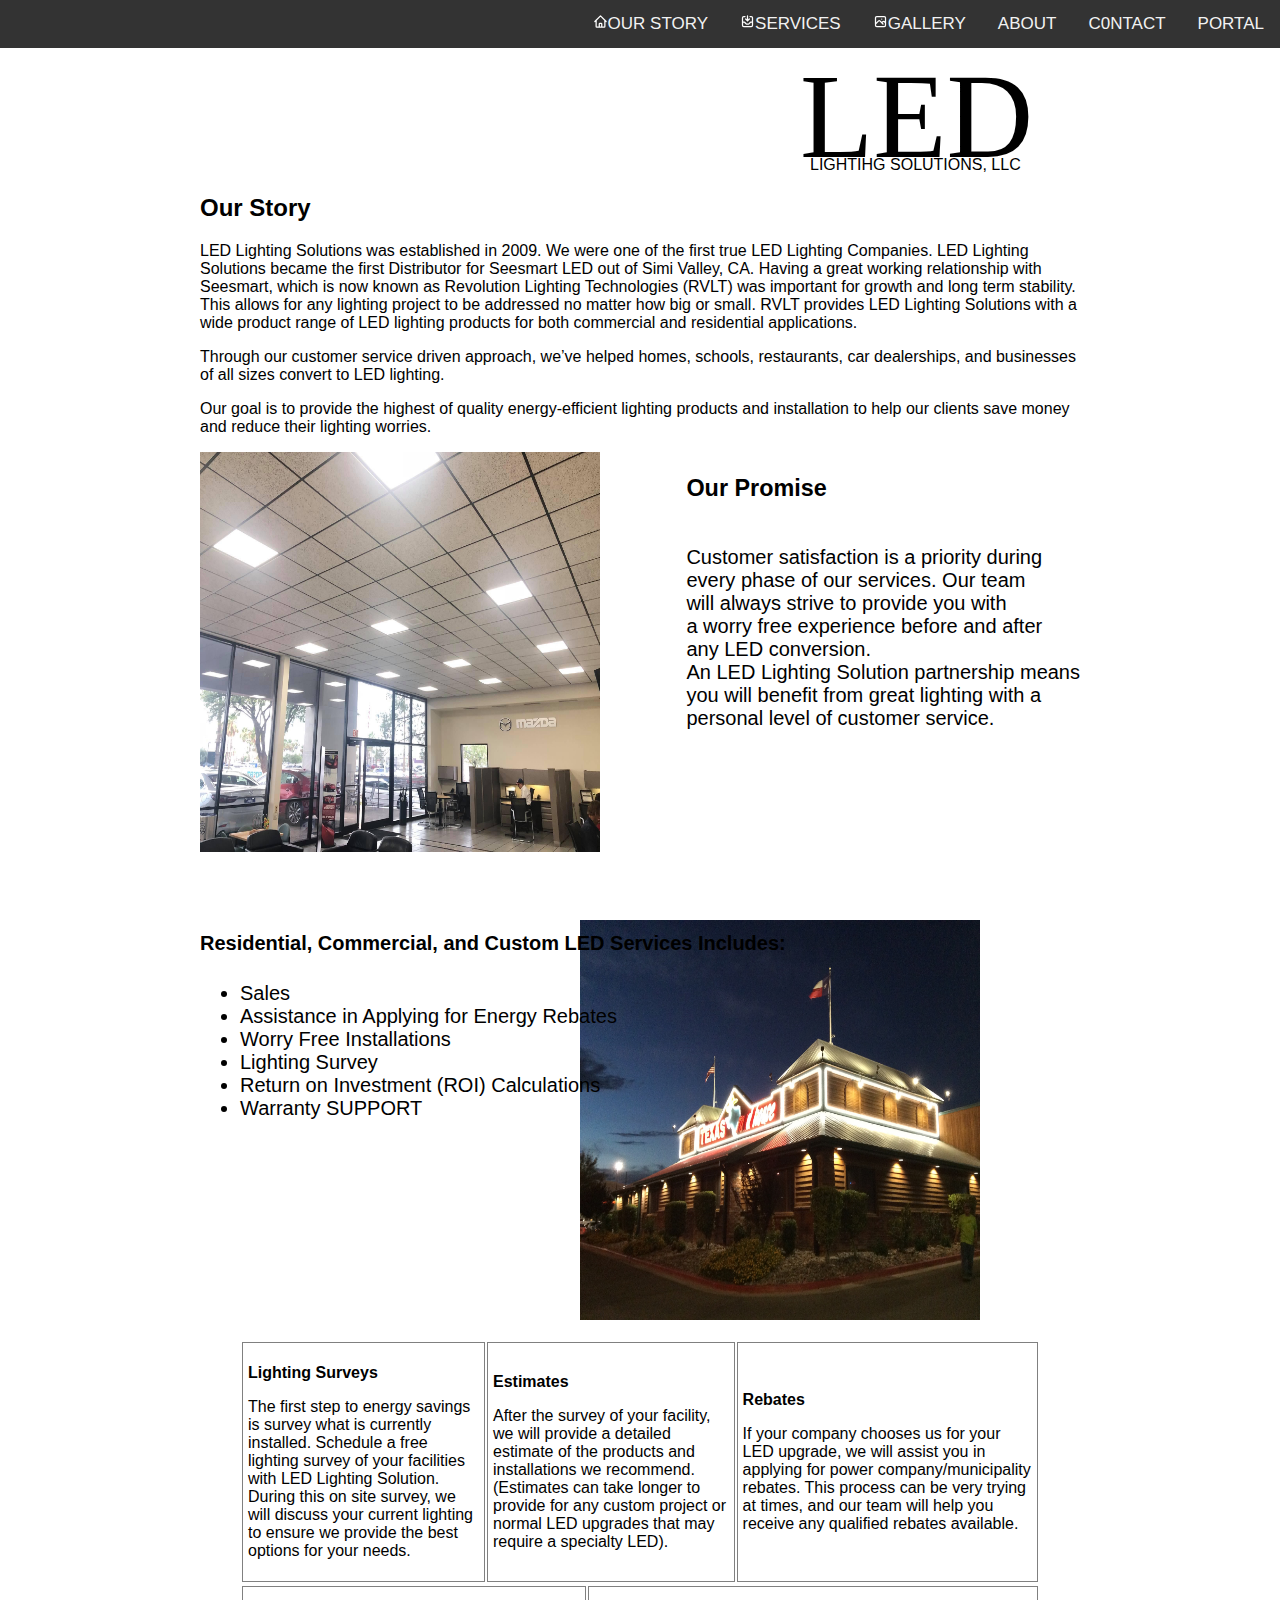
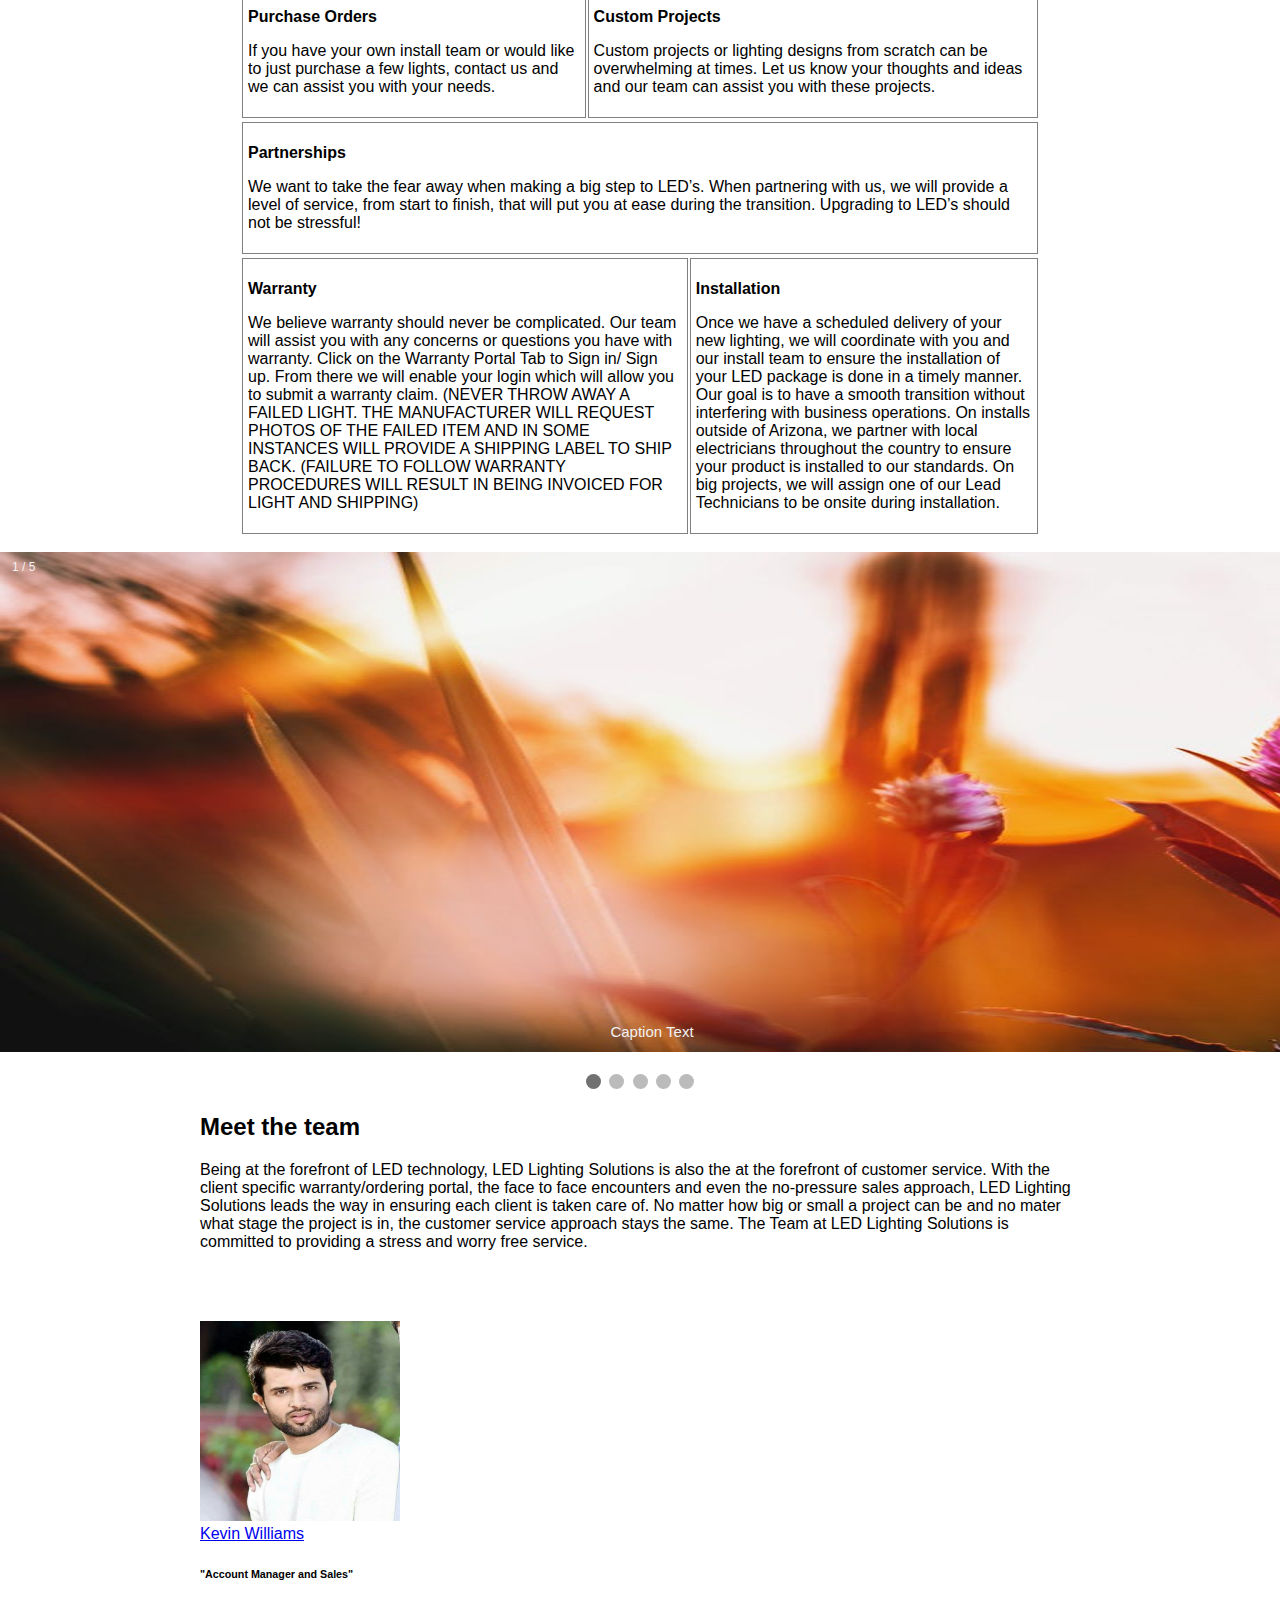
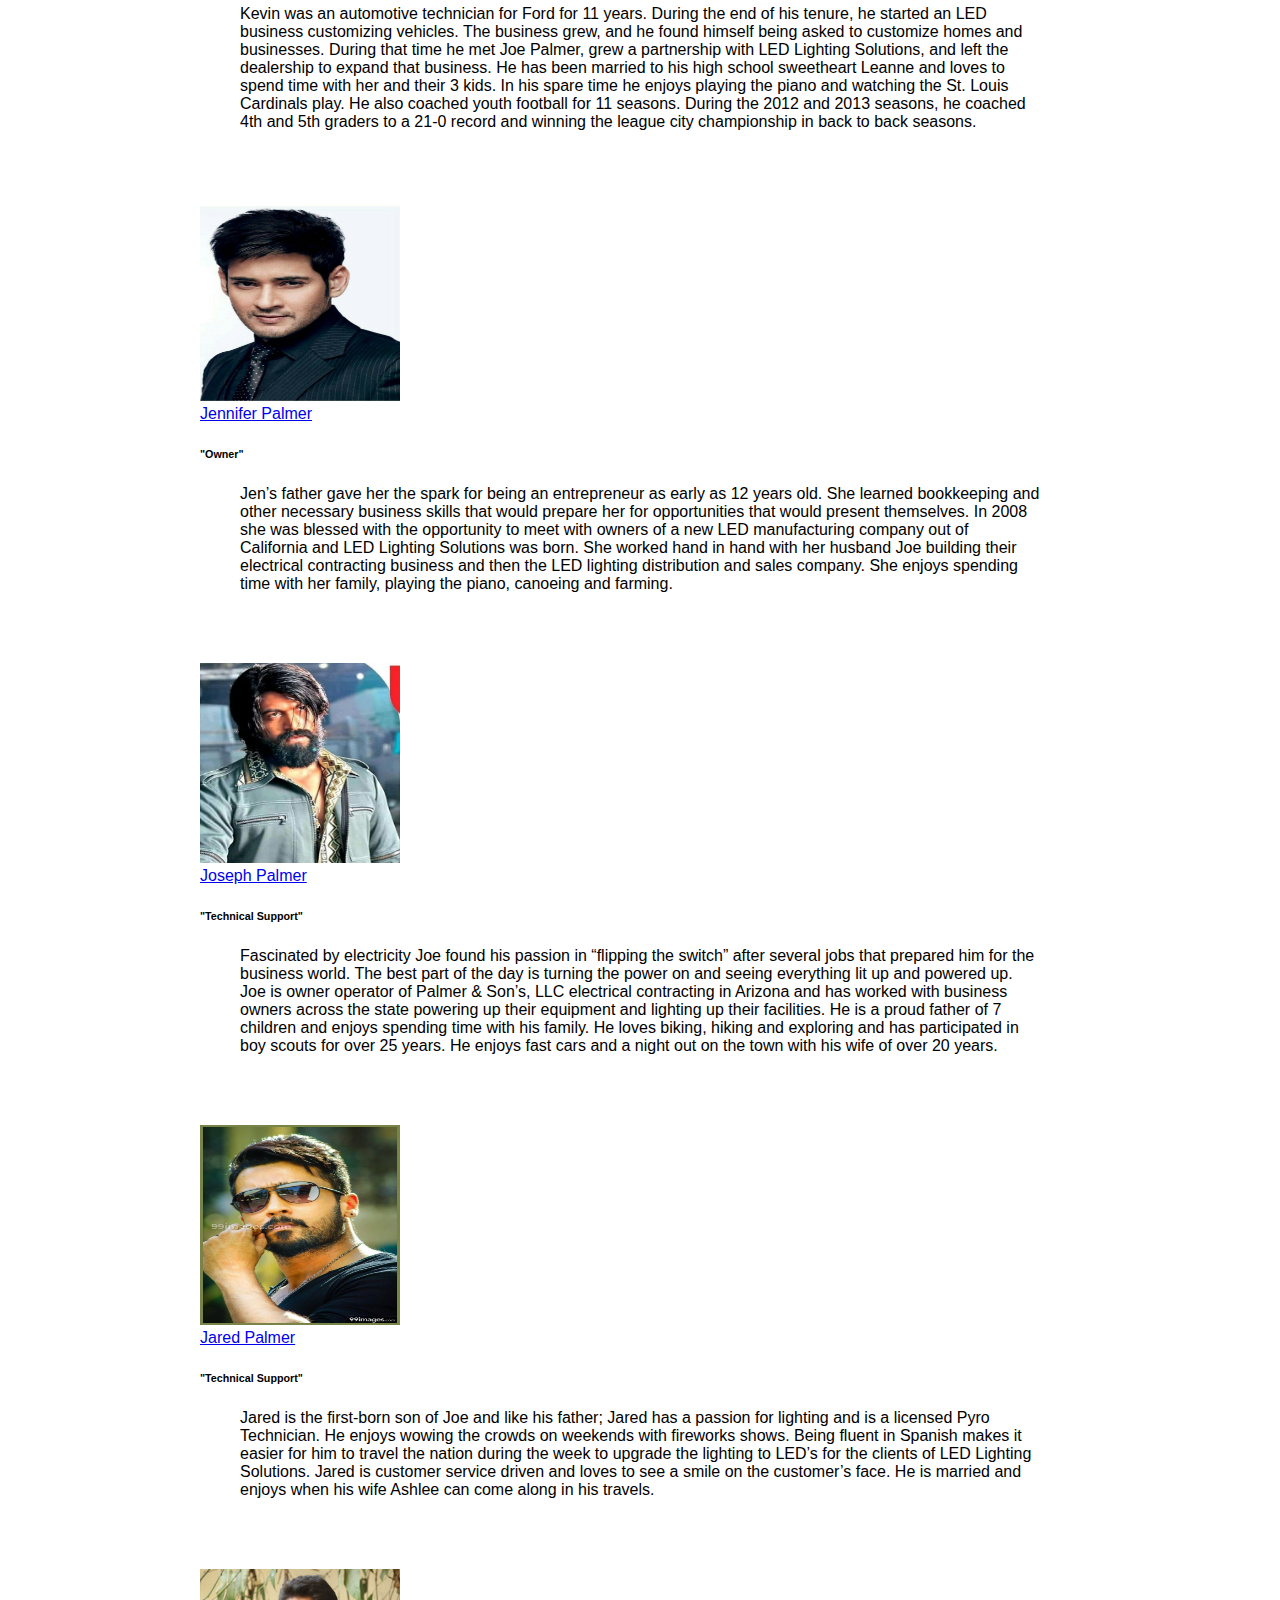
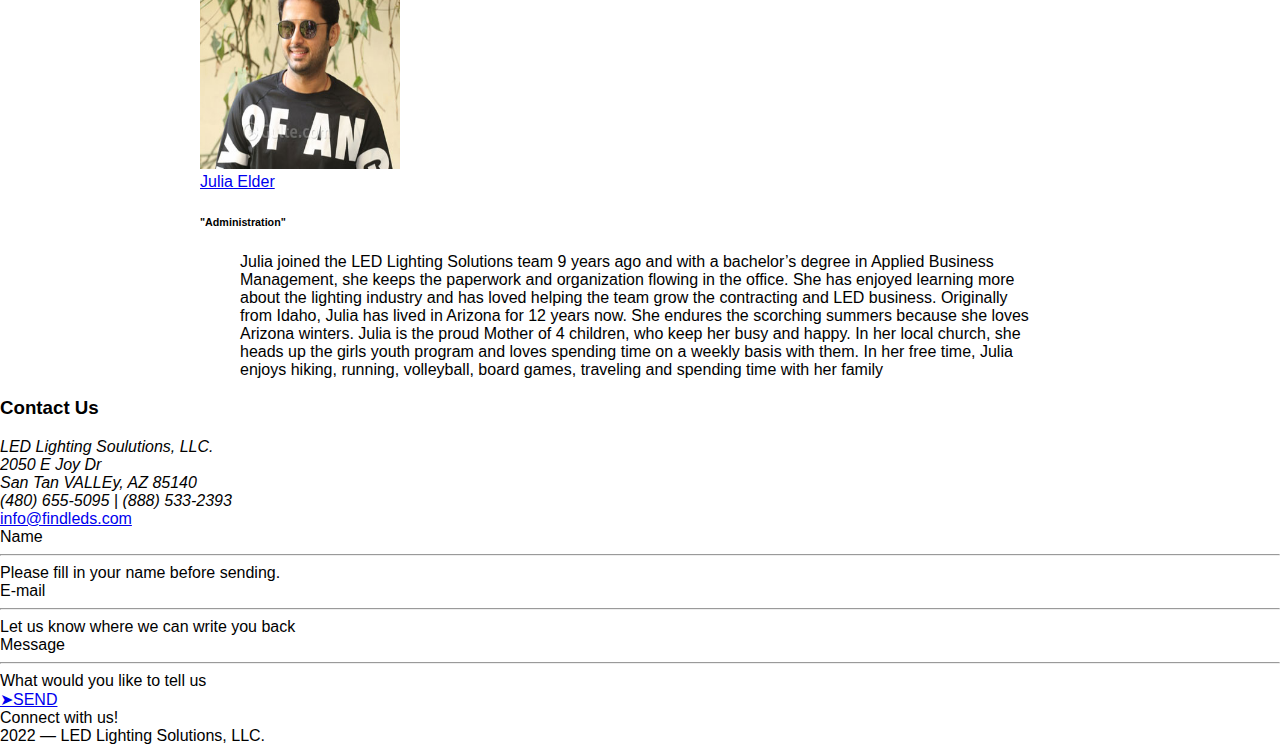
<file: index.html>
<!DOCTYPE html>
<html lang="en">
  <head>
    <meta charset="UTF-8" />
    <meta http-equiv="X-UA-Compatible" content="IE=edge" />
    <meta name="viewport" content="width=device-width, initial-scale=1.0" />
    <link rel="stylesheet" href="style.css" />
    <title>LED Lighting Solutions</title>
  </head>
  <body>
    <div class="topnav">
      <a href="#">PORTAL</a>
      <a href="#">C0NTACT</a>
      <ion-icon name="alarm"></ion-icon>
      <a href="#about">ABOUT</a>
      <a href="#"><svg xmlns="http://www.w3.org/2000/svg" class="features-icon" fill="none" viewBox="0 0 24 24" stroke="currentColor">
        <path stroke-linecap="round" stroke-linejoin="round" stroke-width="2" d="M4 16l4.586-4.586a2 2 0 012.828 0L16 16m-2-2l1.586-1.586a2 2 0 012.828 0L20 14m-6-6h.01M6 20h12a2 2 0 002-2V6a2 2 0 00-2-2H6a2 2 0 00-2 2v12a2 2 0 002 2z" />
      </svg>GALLERY</a>
      <a href="#"><svg xmlns="http://www.w3.org/2000/svg" class="features-icon" fill="none" viewBox="0 0 24 24" stroke="currentColor">
        <path stroke-linecap="round" stroke-linejoin="round" stroke-width="2" d="M8 4H6a2 2 0 00-2 2v12a2 2 0 002 2h12a2 2 0 002-2V6a2 2 0 00-2-2h-2m-4-1v8m0 0l3-3m-3 3L9 8m-5 5h2.586a1 1 0 01.707.293l2.414 2.414a1 1 0 00.707.293h3.172a1 1 0 00.707-.293l2.414-2.414a1 1 0 01.707-.293H20" />
      </svg>SERVICES</a>
      <a href="#"><svg xmlns="http://www.w3.org/2000/svg" class="features-icon" fill="none" viewBox="0 0 24 24" stroke="currentColor">
        <path stroke-linecap="round" stroke-linejoin="round" stroke-width="2" d="M3 12l2-2m0 0l7-7 7 7M5 10v10a1 1 0 001 1h3m10-11l2 2m-2-2v10a1 1 0 01-1 1h-3m-6 0a1 1 0 001-1v-4a1 1 0 011-1h2a1 1 0 011 1v4a1 1 0 001 1m-6 0h6" />
      </svg>OUR STORY</a>
     
      
    </div>
    <header>
      <div class="div1">
        LED
      </div>
      <div class="div2">LIGHTIHG SOLUTIONS, LLC</div>
    </header>
    <div class="story">
    <h2>Our Story</h2>
    <p>
      LED Lighting Solutions was established in 2009. We were one of the first
      true LED Lighting Companies. LED Lighting Solutions became the first
      Distributor for Seesmart LED out of Simi Valley, CA. Having a great
      working relationship with Seesmart, which is now known as Revolution
      Lighting Technologies (RVLT) was important for growth and long term
      stability. This allows for any lighting project to be addressed no matter
      how big or small. RVLT provides LED Lighting Solutions with a wide product
      range of LED lighting products for both commercial and residential
      applications.
    </p>
    <p>
      Through our customer service driven approach, we’ve helped homes, schools,
      restaurants, car dealerships, and businesses of all sizes convert to LED
      lighting.
    </p>
    <p>
      Our goal is to provide the highest of quality energy-efficient lighting
      products and installation to help our clients save money and reduce their
      lighting worries.
    </p>
    </div>
    <div class="img1">
      <img src="1.JPG" alt="during every phase" height="400px" width="400px" />
      <div class="our">
      <h3>Our Promise</h3>
      <p>
        Customer satisfaction is a priority during<br> every phase of our services.
        Our team<br> will always strive to provide you with <br>a worry free experience
        before and after<br> any LED conversion. <br />
        An LED Lighting Solution partnership means <br>you will benefit from great
        lighting with a<br> personal level of customer service.
      </p>
    </div>
    </div>
    <div class="custom">
      <h4>Residential, Commercial, and Custom LED Services Includes:</h4>
      <ul>
        <li>Sales</li>
        <li>Assistance in Applying for Energy Rebates</li>
        <li>Worry Free Installations</li>
        <li>Lighting Survey</li>
        <li>Return on Investment (ROI) Calculations</li>
        <li>Warranty SUPPORT</li>
        <span class="img2">

         <img src="2.JPG" alt="Lighting Surveys" height="400px" width="400px" />
        </span>
      </ul>
    </div>
    
    <figure>

      <table class="grid-2-cols1">
      
        <td class="boxed">
          
            <p class="features-title"><strong>Lighting Surveys</strong></p>

            <p class="features-text">
              The first step to energy savings is survey what is currently
              installed. Schedule a free lighting survey of your facilities with
              LED Lighting Solution. During this on site survey, we will discuss
              your current lighting to ensure we provide the best options for
              your needs.
            </p>
          
        </td>  
        
        <td class="boxed">
          
            <p class="features-title"><strong>Estimates</strong></p>
            <p class="features-text">
              After the survey of your facility, we will provide a detailed
              estimate of the products and installations we recommend.
              (Estimates can take longer to provide for any custom project or
              normal LED upgrades that may require a specialty LED).
            </p>
        </td>
        
        
        <td class="boxed">
            <p class="features-title"><strong>Rebates</strong></p>
            <p class="features-text">
              If your company chooses us for your LED upgrade, we will assist
              you in applying for power company/municipality rebates. This
              process can be very trying at times, and our team will help you
              receive any qualified rebates available.
            </p>
        </td>
        
      </table>

      
      <table class="grid-2-cols2">

        <td class="boxed">
            <p class="features-title"><strong>Purchase Orders</strong></p>

            <p class="features-text">
              If you have your own install team or would like to just purchase a
              few lights, contact us and we can assist you with your needs.
            </p>
          </td>
        
        
          <td class="boxed">
            <p class="features-title"><strong>Custom Projects</strong></p>
            <p class="features-text">
              Custom projects or lighting designs from scratch can be
              overwhelming at times. Let us know your thoughts and ideas and our
              team can assist you with these projects.
            </p>
        </td>
      </table>
      <table class="grid-2-cols3">
        
        <td class="boxed">
            <p class="features-title"><strong>Partnerships</strong></p>
            <p class="features-text">
              We want to take the fear away when making a big step to LED’s.
              When partnering with us, we will provide a level of service, from
              start to finish, that will put you at ease during the transition.
              Upgrading to LED’s should not be stressful!
            </p>
          </td>  
      </table>
        

      <table class="grid-2-cols4"> 
        <td class="boxed">
          
            <p class="features-title"><strong>Warranty</strong></p>
            <p class="features-text">
              We believe warranty should never be complicated. Our team will
              assist you with any concerns or questions you have with warranty.
              Click on the Warranty Portal Tab to Sign in/ Sign up. From there
              we will enable your login which will allow you to submit a
              warranty claim. (NEVER THROW AWAY A FAILED LIGHT. THE MANUFACTURER
              WILL REQUEST PHOTOS OF THE FAILED ITEM AND IN SOME INSTANCES WILL
              PROVIDE A SHIPPING LABEL TO SHIP BACK. (FAILURE TO FOLLOW WARRANTY
              PROCEDURES WILL RESULT IN BEING INVOICED FOR LIGHT AND SHIPPING)
            </p>
        </td>
        
        
        <td class="boxed">
            <p class="features-title"><strong>Installation</strong></p>
            <p  class="features-text">
              Once we have a scheduled delivery of your new lighting, we will
              coordinate with you and our install team to ensure the
              installation of your LED package is done in a timely manner. Our
              goal is to have a smooth transition without interfering with
              business operations. On installs outside of Arizona, we partner
              with local electricians throughout the country to ensure your
              product is installed to our standards. On big projects, we will
              assign one of our Lead Technicians to be onsite during
              installation.
            </p>
          
        </td>
      </table> 
    </figure>
    <div class="slideshow-container">
      <div class="mySlides fade">
        <div class="numbertext">1 / 5</div>
        <img src="3.jpg" style="height: 500px; width: 2000px;" />
        <div class="text">Caption Text</div>
      </div>

      <div class="mySlides fade">
        <div class="numbertext">2 / 5</div>
        <img src="4.jpg" style="height: 500px; width: 2000px;" />
        <div class="text">Caption Two</div>
      </div>

      <div class="mySlides fade">
        <div class="numbertext">3 / 5</div>
        <img src="5.jpg" style="height: 500px; width: 2000px;" />
        <div class="text">Caption Three</div>
      </div>
    </div>

    <div class="mySlides fade">
      <div class="numbertext">2 / 5</div>
      <img src="6.jpg" style="height: 500px; width: 2000px;" />
      <div class="text">Caption four</div>
    </div>

    <div class="mySlides fade">
      <div class="numbertext">3 / 5</div>
      <img src="7.jpg" style="height: 500px; width: 2000px;" />
      <div class="text">Caption five</div>
    </div>
  </div>
    <br />

    <div style="text-align: center">
      <span class="dot"></span>
      <span class="dot"></span>
      <span class="dot"></span>
      <span class="dot"></span>
      <span class="dot"></span>
    </div>

    <script>
      var slideIndex = 0;
      showSlides();

      function showSlides() {
        var i;
        var slides = document.getElementsByClassName("mySlides");
        var dots = document.getElementsByClassName("dot");
        for (i = 0; i < slides.length; i++) {
          slides[i].style.display = "none";
        }
        slideIndex++;
        if (slideIndex > slides.length) {
          slideIndex = 1;
        }
        for (i = 0; i < dots.length; i++) {
          dots[i].className = dots[i].className.replace(" active", "");
        }
        slides[slideIndex - 1].style.display = "block";
        dots[slideIndex - 1].className += " active";
        setTimeout(showSlides, 2000); // Change image every 2 seconds
      }
    </script>
    <section>
      <div class="meet">
        <h2>Meet the team</h2>
        <p>Being at the forefront of LED technology, LED Lighting Solutions is also the at the forefront of customer service. With the client specific warranty/ordering portal, the face to face encounters and even the no-pressure sales approach, LED Lighting Solutions leads the way in ensuring each client is taken care of. No matter how big or small a project can be and no mater what stage the project is in, the customer service approach stays the same. The Team at LED Lighting Solutions is committed to providing a stress and worry free service.</p>
      </div>
    </section>

    <section class="testimonial-section">
      <div class="grid-3-cols">
        <img src="8.jpg" alt="hero" height="200" width="200"  class="hero-img" />
        <div class="hero">
          <a href="#">Kevin Williams</a>
          <h6>"Account Manager and Sales"</h6>
          <blockquote class="testimonial-text">
            Kevin was an automotive technician for Ford for 11 years. During the end of his tenure, he started an LED business customizing vehicles. The business grew, and he found himself being asked to customize homes and businesses. During that time he met Joe Palmer, grew a partnership with LED Lighting Solutions, and left the dealership to expand that business. He has been married to his high school sweetheart Leanne and loves to spend time with her and their 3 kids. In his spare time he enjoys playing the piano and watching the St. Louis Cardinals play. He also coached youth football for 11 seasons. During the 2012 and 2013 seasons, he coached 4th and 5th graders to a 21-0 record and winning the league city championship in back to back seasons.
          </blockquote>
          
        </div>
      </div>
    </section>

    <section class="testimonial-section">
      <div class="grid-3-cols">
        <img src="9.jpg" alt="hero" height="200" width="200" class="hero-img" />
        <div class="hero">
          <a href="#">Jennifer Palmer</a>
          <h6>"Owner"</h6>
          <blockquote class="testimonial-text">
            Jen’s father gave her the spark for being an entrepreneur as early as 12 years old. She learned bookkeeping and other necessary business skills that would prepare her for opportunities that would present themselves. In 2008 she was blessed with the opportunity to meet with owners of a new LED manufacturing company out of California and LED Lighting Solutions was born. She worked hand in hand with her husband Joe building their electrical contracting business and then the LED lighting distribution and sales company. She enjoys spending time with her family, playing the piano, canoeing and farming.
          </blockquote>
          
        </div>
      </div>
    </section>

    <section class="testimonial-section">
      <div class="grid-3-cols">
        <img src="10.jpg" alt="hero" height="200" width="200" class="hero-img" />
        <div class="hero">
          <a href="#">Joseph Palmer</a>
          <h6>"Technical Support"</h6>
          <blockquote class="testimonial-text">
            Fascinated by electricity Joe found his passion in “flipping the switch” after several jobs that prepared him for the business world. The best part of the day is turning the power on and seeing everything lit up and powered up. Joe is owner operator of Palmer & Son’s, LLC electrical contracting in Arizona and has worked with business owners across the state powering up their equipment and lighting up their facilities. He is a proud father of 7 children and enjoys spending time with his family. He loves biking, hiking and exploring and has participated in boy scouts for over 25 years. He enjoys fast cars and a night out on the town with his wife of over 20 years.
          </blockquote>
          
        </div>
      </div>
    </section>

    <section class="testimonial-section">
      <div class="grid-3-cols">
        <img src="11.jpg" alt="hero" height="200" width="200" class="hero-img" />
        <div class="hero">
          <a href="#">Jared Palmer</a>
          <h6>"Technical Support"</h6>
          <blockquote class="testimonial-text">
            Jared is the first-born son of Joe and like his father; Jared has a passion for lighting and is a licensed Pyro Technician. He enjoys wowing the crowds on weekends with fireworks shows. Being fluent in Spanish makes it easier for him to travel the nation during the week to upgrade the lighting to LED’s for the clients of LED Lighting Solutions. Jared is customer service driven and loves to see a smile on the customer’s face. He is married and enjoys when his wife Ashlee can come along in his travels.
          </blockquote>
          
        </div>
      </div>
    </section>

    <section class="testimonial-section">
      <div class="grid-3-cols">
        <img src="12.jpg" alt="hero" height="200" width="200" class="hero-img" />
        <div class="hero">
          <a href="#">Julia Elder</a>
          <h6>"Administration"</h6>
          <blockquote class="testimonial-text">
            Julia joined the LED Lighting Solutions team 9 years ago and with a bachelor’s degree in Applied Business Management, she keeps the paperwork and organization flowing in the office. She has enjoyed learning more about the lighting industry and has loved helping the team grow the contracting and LED business. Originally from Idaho, Julia has lived in Arizona for 12 years now. She endures the scorching summers because she loves Arizona winters. Julia is the proud Mother of 4 children, who keep her busy and happy. In her local church, she heads up the girls youth program and loves spending time on a weekly basis with them. In her free time, Julia enjoys hiking, running, volleyball, board games, traveling and spending time with her family
          </blockquote>
          
        </div>
      </div>
    </section>
    <div class="Contact">
      <h3>Contact Us</h3>
      <address class="address">
      LED Lighting Soulutions, LLC.<br>
      2050 E Joy Dr<br>
      San Tan VALLEy, AZ 85140
    </address>
    <address class="address 1">
  
      (480) 655-5095 | (888) 533-2393
    </address>
        

        <a href="#">info@findleds.com</a>
      </ul>
    </div>

    <div class="name">

    
      <div class="v-text">
        <label>Name</label>

        <hr class="hr">

        <span class="span">Please fill in your name before sending.</span>
        <br>
        <label>E-mail</label>
        <hr class="hr">
        <span class="span">Let us know where we can write you back</span>
        <br>
        <label class="label">Message</label>
        <hr class="hr">
        <span class="span">What would you like to tell us</span>
        <br>

        <a class="a" href="#">➤SEND</a>
      </div>
    </div>
    <footer>
      Connect with us!<br>
      2022 — LED Lighting Solutions, LLC.
    </footer>
  </body>
</html>
</file>
<file: style.css>
body {
  margin: 0;
  font-family: Arial, Helvetica, sans-serif;
}

/* Add a black background color to the top navigation */
.topnav {
  background-color: #333;
  overflow: hidden;
}

/* Style the links inside the navigation bar */
.topnav a {
  float: right;
  color: #f2f2f2;
  text-align: center;
  padding: 14px 16px;
  text-decoration: none;
  font-size: 17px;
}

/* Change the color of links on hover */
.topnav a:hover {
  background-color: #ddd;
  color: black;
}

/* Add a color to the active/current link */
.topnav a.active {
  background-color: #04aa6d;
  color: white;
}

body {
  font-family: sans-serif;
}

.div1 {
  font-size: 120px;
  padding-left: 800px;
  font-family: serif;
}
.div2 {
  padding-left: 810px;
  margin-top: -30px;
}
.story {
  padding-right: 50px 50px;
  margin-right: 200px;
  margin-left: 200px;
}

.img1 {
  padding-left: 200px;
}

.our {
  font-size: 20px;
  float: right;
  display: grid;
  margin-right: 200px;
  column-gap: 80px;
}
.custom {
  font-size: 20px;
  padding-top: 50px;
  padding-left: 200px;
  margin-right: 300px;
}

.img2 {
  float: right;
  margin-top: -200px;
}

figure {
  padding-left: 200px;
  padding-right: 200px;
  padding-top: 200px;
}
.boxed {
  border: 1px solid gray;
  padding: 5px;
  margin: 5px;
}

/* Slideshow container */
.slideshow-container {
  max-width: 100%;
  position: relative;
  margin: auto;
}

/* Caption text */
.text {
  color: #f2f2f2;
  font-size: 15px;
  padding: 8px 12px;
  position: absolute;
  bottom: 8px;
  width: 100%;
  text-align: center;
}

/* Number text (1/5 etc) */
.numbertext {
  color: #f2f2f2;
  font-size: 12px;
  padding: 8px 12px;
  position: absolute;
  top: 0;
}

/* The dots/bullets/indicators */
.dot {
  height: 15px;
  width: 15px;
  margin: 0 2px;
  background-color: #bbb;
  border-radius: 50%;
  display: inline-block;
  transition: background-color 0.6s ease;
}

.active {
  background-color: #717171;
}

/* Fading animation */
.fade {
  -webkit-animation-name: fade;
  -webkit-animation-duration: 1.5s;
  animation-name: fade;
  animation-duration: 1.5s;
}

@-webkit-keyframes fade {
  from {
    opacity: 0.4;
  }
  to {
    opacity: 1;
  }
}

@keyframes fade {
  from {
    opacity: 0.4;
  }
  to {
    opacity: 1;
  }
}

/* On smaller screens, decrease text size */
@media only screen and (max-width: 300px) {
  .text {
    font-size: 11px;
  }
}
.features-icon {
  stroke: white;
  width: 15px;
  height: 15px;
}
.meet {
  padding-left: 200px;
  padding-right: 200px;
}
.testimonial-section {
  padding-left: 200px;
  padding-right: 200px;
  margin-top: 20px;
}
.hero-img {
  margin-top: 50px;
}
</file>
